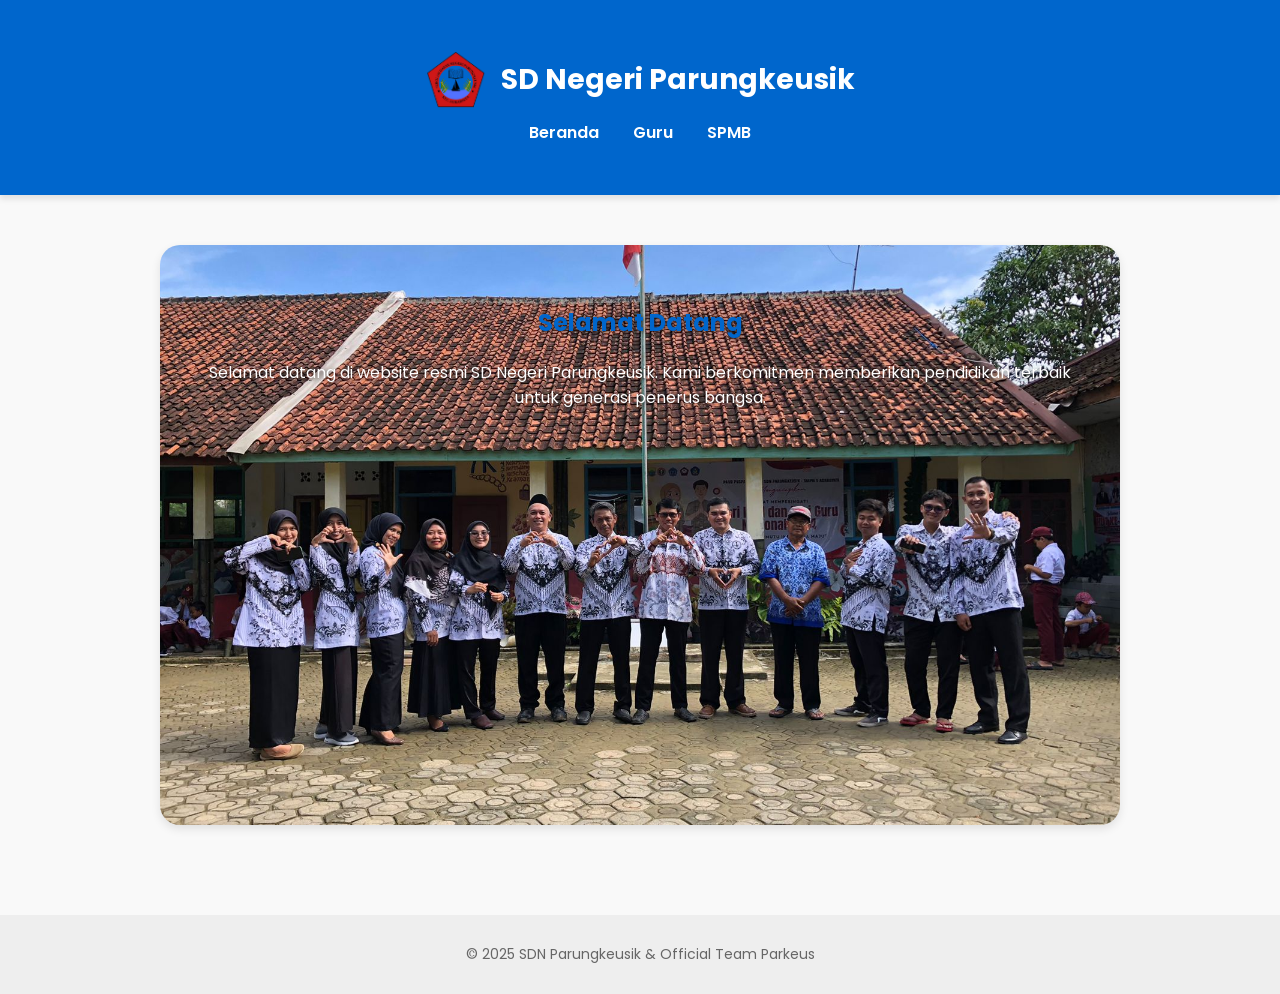
<file: index.html>
<!DOCTYPE html>
<html lang="id">
<head>
  <meta charset="UTF-8">
  <meta name="viewport" content="width=device-width, initial-scale=1.0">
  <title>SDN Parungkeusik</title>
  <link rel="stylesheet" href="style.css">
</head>
<body>
  <header>
    <div class="logo-container">
      <img src="img/logo.png" alt="Logo SDN Parungkeusik" class="logo">
      <h1>SD Negeri Parungkeusik</h1>
    </div>
    <nav>
      <a href="index.html">Beranda</a>
      <a href="guru.html">Guru</a>
      <a href="spmb.html">SPMB</a>
    </nav>
  </header>
  <main>
    <section class="welcome">
      <h2>Selamat Datang</h2>
      <p>Selamat datang di website resmi SD Negeri Parungkeusik. Kami berkomitmen memberikan pendidikan terbaik untuk generasi penerus bangsa.</p>
    </section>
  </main>
  <footer>
    <p>&copy; 2025 SDN Parungkeusik & Official Team Parkeus</p>
  </footer>
</body>
</html>
</file>
<file: style.css>
@import url('https://fonts.googleapis.com/css2?family=Poppins:wght@400;600&display=swap');

body {
  font-family: 'Poppins', sans-serif;
  margin: 0;
  padding: 0;
  background: #f9f9f9;
  color: #333;
}

header {
  background-color: #0066cc;
  color: white;
  padding: 50px 0;
  text-align: center;
  box-shadow: 0 4px 6px rgba(0,0,0,0.1);
}

header h1 {
  margin: 0;
  font-size: 28px;
}

nav {
  margin-top: 10px;
}

nav a {
  color: white;
  text-decoration: none;
  margin: 0 15px;
  font-weight: 600;
  transition: color 0.3s;
}

nav a:hover {
  color: #ffd700;
}

main {
  padding: 30px 20px;
  max-width: 1000px;
  margin: auto;
}

section.welcome {
  padding: 40px;
  border-radius: 20px;
  box-shadow: 0 4px 10px rgba(0,0,0,0.1);
  text-align: center;
}

section.welcome h2 {
  color: #0066cc;
}

/* Tambahkan ini di file style.css */
.welcome {
  background-image: url('img/sekolah.jpg');
  background-size: cover;
  background-position: center;
  background-repeat: no-repeat;
  padding: 200px 20px; /* Sebelumnya 60px */
  min-height: 500px;   /* Tambahan agar tingginya lebih besar */
  color: white;
  text-shadow: 1px 1px 4px rgba(0,0,0,0.7);
  border-radius: 10px;
  margin: 20px;
}

section.spmb {
  background: white,
  padding: 30px;
  border-radius. 12px,
  box-shadow: 0 4px 10px rgba(0,0,0,0.1);
  text-align: center,
}

section.spmb h2 {
  color: #0066cc;
}

.guru-list {
  display: flex;
  flex-wrap: wrap;
  gap: 20px;
  justify-content: center;
}

.guru {
  background: white;
  border-radius: 12px;
  box-shadow: 0 4px 10px rgba(0,0,0,0.1);
  padding: 20px;
  width: 220px;
  text-align: center;
  transition: transform 0.3s;
}

.guru:hover {
  transform: scale(1.03);
}

.guru img {
  width: 120px;
  height: 120px;
  object-fit: cover;
  border-radius: 50%;
  margin-bottom: 10px;
}

footer {
  background: #eee;
  text-align: center;
  padding: 15px;
  font-size: 14px;
  margin-top: 40px;
  color: #666;
}
.logo-container {
  display: flex;
  align-items: center;
  justify-content: center;
  gap: 15px;
}

.logo {
  width: 60px;
  height: 60px;
  object-fit: contain;
}
</file>
